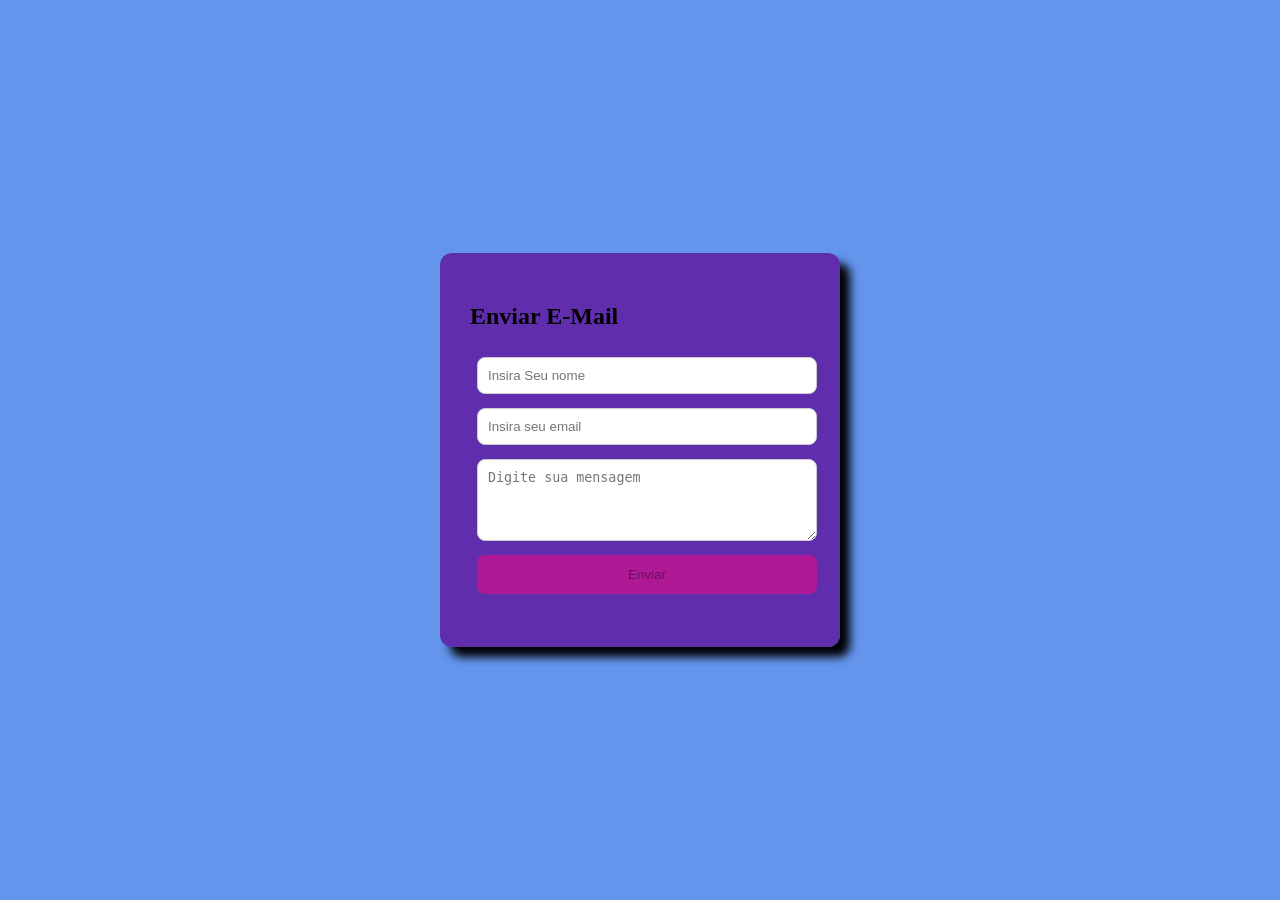
<file: formulário/index.html>
<html lang="pt-br">
<head>
    <title> Formulário de Contato </title>
    <link rel="stylesheet" href="estilo.css">
</head>
<body>
 

    <div class="painel">
        <h2> Enviar E-Mail</h2>
        <form action="mailto:gustavo180g@gmail.com" method="post" enctype="text/plain">

            <input type="text" name="nome" placeholder="Insira Seu nome">
            <input type="email" name="email" placeholder="Insira seu email">
            <textarea name="mensagem" rows="4" placeholder="Digite sua mensagem"></textarea>
            <button type="submit"> Enviar </button>

        </form>
    </div>
</body>

</html>
</file>
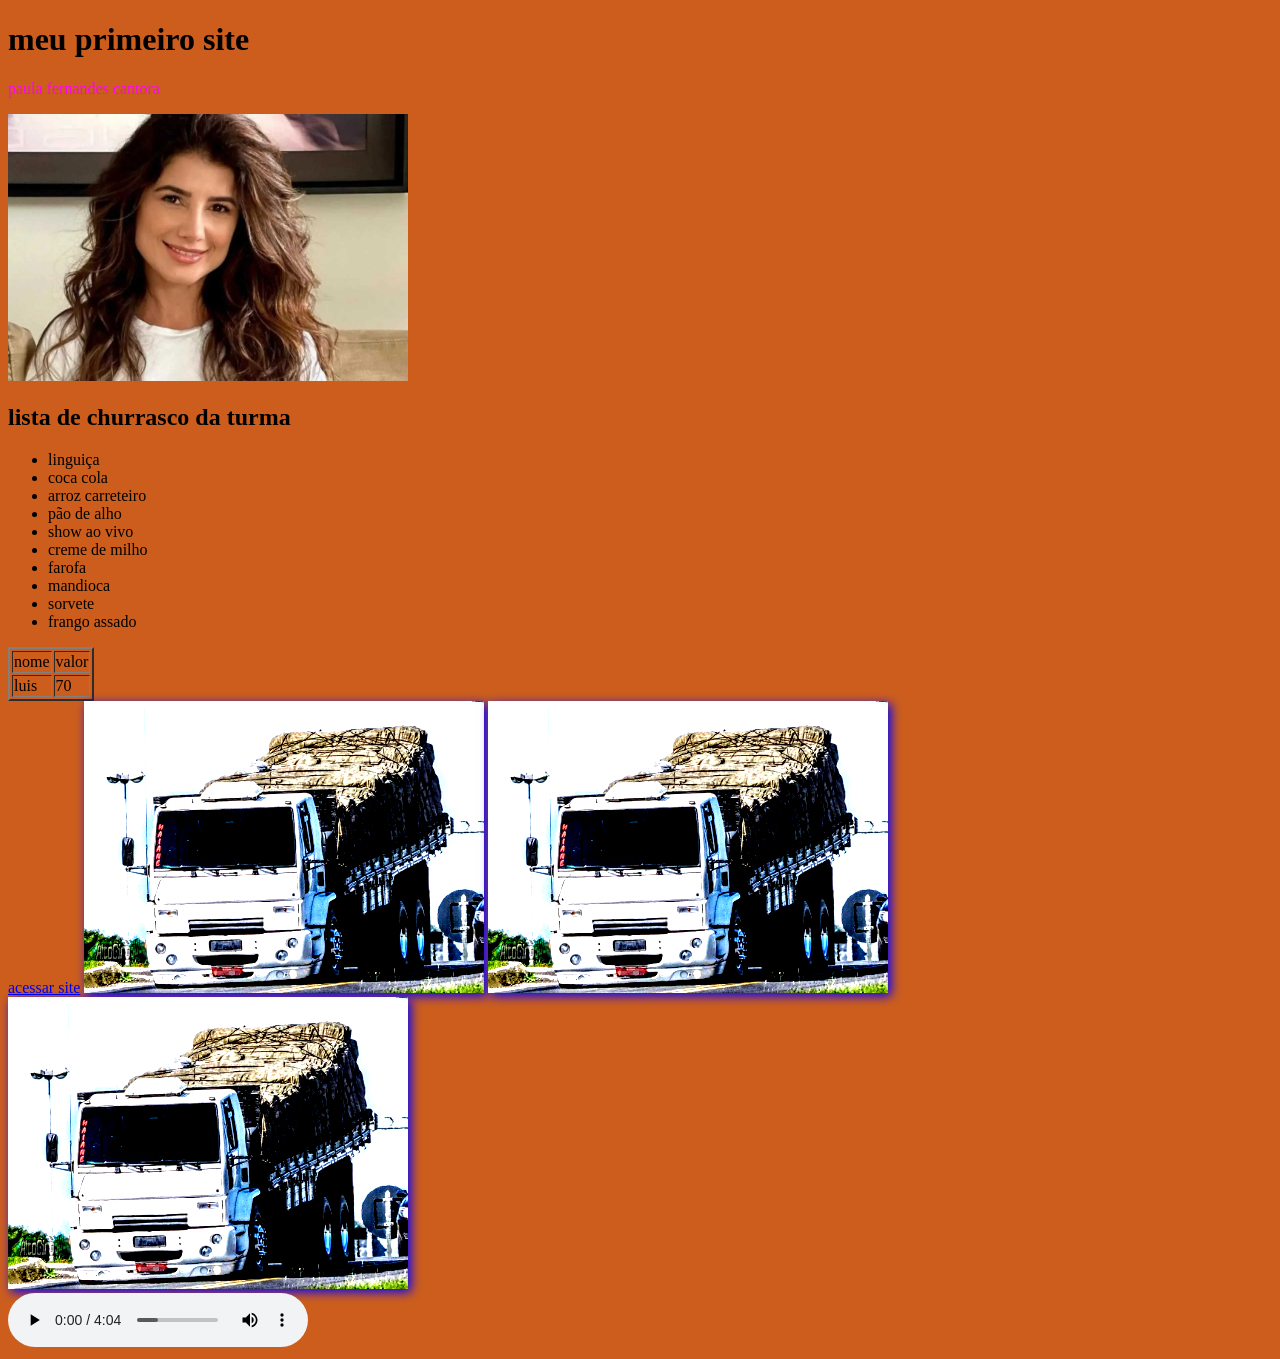
<file: aula 1/ex001.html>
<!DOCTYPE html>
<html lang="pt-br">
<head>
    <meta charset="UTF-8">
    <meta name="viewport" content="width=device-width, initial-scale=1.0">
    <title>Document</title>
    <link rel="stylesheet" href="estilo.css">
<style>
    
</style>
<body>
  <h1>meu primeiro site</h1>  
  <p>paula fernandes cantora</p>
<img src="paula.webp" alt="">
<h2>lista de churrasco da turma</h2>
<ul>
    <li>linguiça</li>
    <li>coca cola</li>
    <li>arroz carreteiro</li>
    <li>pão de alho</li>
    <li>show ao vivo</li>
    <li>creme de milho</li>
    <li>farofa</li>
    <li>mandioca</li>
    <li>sorvete</li>
    <li>frango assado</li>

</ul>

<table border="2">
    <tr>
        <td>nome</td>
        <td>valor</td>
    </tr>
    <tr>
        <td>luis</td>
        <td>70</td>
    </tr>
</table>

<a href="https://www.cacaushow.com.br/">acessar site</a>
<img src="caminhão.jpg" class="batateiro">
<img src="caminhão.jpg" class="batateiro">
<img src="caminhão.jpg" class="batateiro">
<br>

<audio controls>
    <source src="musica.mp3" type="audio/mp3">
</audio>
</body>
</html>
</file>
<file: formulário/estilo.css>
body{
    /*cor de fundo*/
    background-color:cornflowerblue;
    /*foto de fundo*/
    background-image: url(https://www.pixelstalk.net/wp-content/uploads/images6/Desktop-Wallpaper-Aesthetic-Wallpaper-Romantic.jpg);
    background-size: cover;
    /*alinhamento por flexbox*/
    display:flex;
    /*alinha sentido acima, abaixo*/
    align-items:center;
    /*alinha sentido esquerda, direita*/
    justify-content: center;

}

.painel{
    background-color: rgba(96, 21, 158, 0.807);
    /*espaçamento interno*/
    padding: 30px;
    /*arredondar cantos*/
    border-radius: 12px;
    /*largura*/
    width: 340px;
    /*sombra*/
    box-shadow: 10px 10px 10px;
    
}
input, textarea{
    /*largura dos campos*/
    width: 100%;
    /*espaçamento interno*/
    padding: 10px;
    /*margem*/
    margin:7px;
    /*arredondar*/
    border-radius: 8px;
    border: 1px solid #ccc;
}

button{
    width:100%;
    padding: 12px;
    border: none;
    background-color: rgb(175, 25, 150);
    border-radius: 8px;
    cursor: pointer;
    color: rgb(109, 12, 96);
    margin: 7px;
}
</file>
<file: aula 1/estilo.css>
body{
        background-color: rgb(204, 93, 28);
    }
    p{
        color: fuchsia;
    }
    img{
        width: 400px;
    }
    .batateiro{
        max-width: 400px;
        filter:contrast(2);
        box-shadow: 3px 3px 10px blue;

    }
    .batateiro:hover{
        scale:1.1;
    }
</file>
